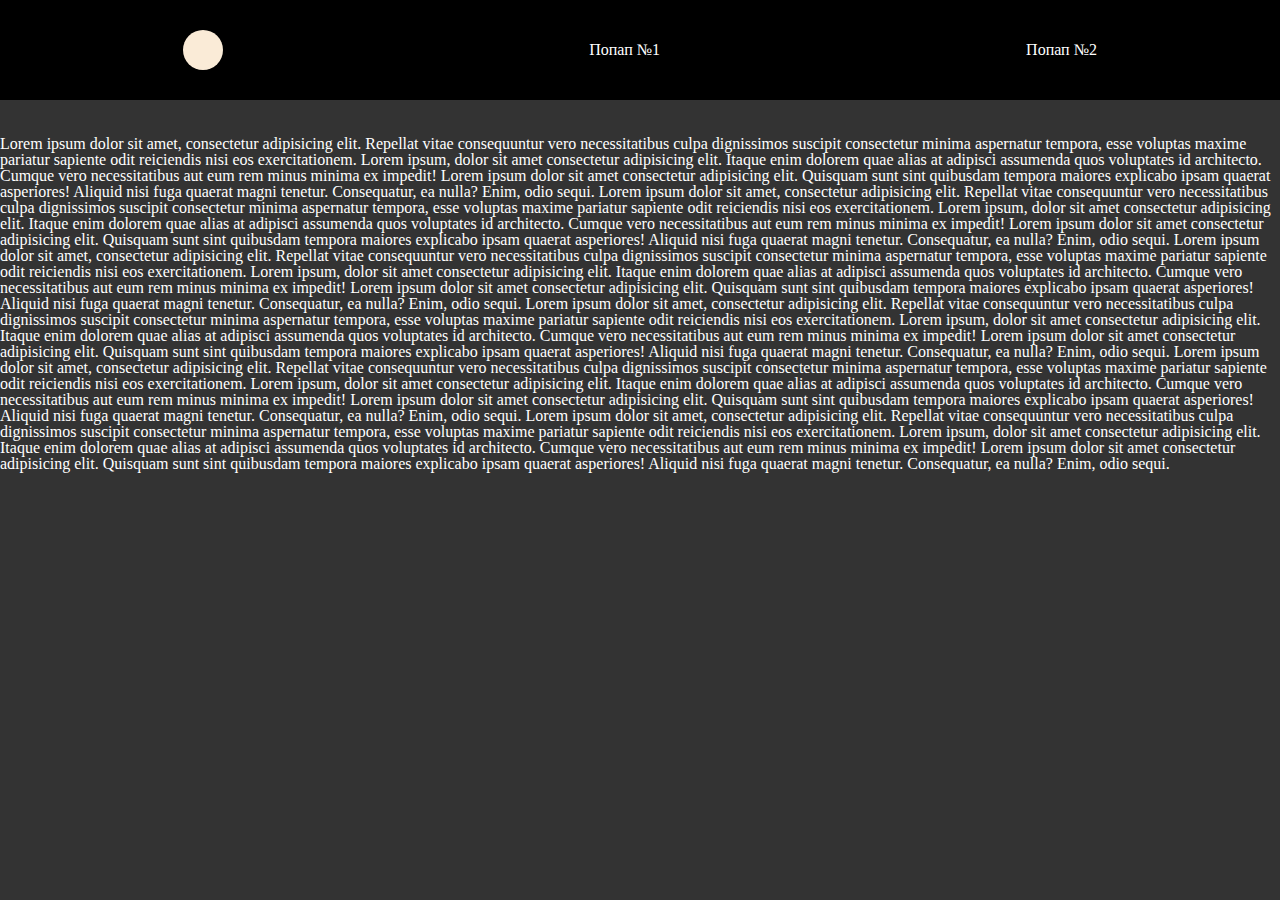
<file: index.html>
<!DOCTYPE html>
<html lang="en">

<head>
    <meta charset="UTF-8">
    <meta http-equiv="X-UA-Compatible" content="IE=edge">
    <meta name="viewport" content="width=device-width">
    <link rel="stylesheet" href="CSS/style.css">
    <title>Tabs</title>

</head>

<body class="">


    <div class="wrapper">
        <header id="header" class="header lock-padding">
            <div class="header__container _container">
                <a href="" class="header__logo"></a>
                <a href="#popup" class="header__phone popup-link"> Попап №1</a>
                <div class="popup__text"><a href="#popup_2" class="popup-link">Попап №2</a>
                </div>
        </header>
        <div class="content__body">
        </div>
        <div class="content">
            <div class="content__container _container">
                <section class="content__srction content__section_row">
                    <div class="content__body">
                        <div class="content__title">Попап</div>
                        <div class="popap__text">
                            Lorem ipsum dolor sit amet, consectetur adipisicing elit. Repellat vitae consequuntur vero
                            necessitatibus culpa dignissimos suscipit consectetur minima aspernatur tempora, esse
                            voluptas maxime pariatur sapiente odit reiciendis nisi eos exercitationem.
                            Lorem ipsum, dolor sit amet consectetur adipisicing elit. Itaque enim dolorem quae alias at
                            adipisci assumenda quos voluptates id architecto. Cumque vero necessitatibus aut eum rem
                            minus minima ex impedit!
                            Lorem ipsum dolor sit amet consectetur adipisicing elit. Quisquam sunt sint quibusdam
                            tempora maiores explicabo ipsam quaerat asperiores! Aliquid nisi fuga quaerat magni tenetur.
                            Consequatur, ea nulla? Enim, odio sequi.
                            Lorem ipsum dolor sit amet, consectetur adipisicing elit. Repellat vitae consequuntur vero
                            necessitatibus culpa dignissimos suscipit consectetur minima aspernatur tempora, esse
                            voluptas maxime pariatur sapiente odit reiciendis nisi eos exercitationem.
                            Lorem ipsum, dolor sit amet consectetur adipisicing elit. Itaque enim dolorem quae alias at
                            adipisci assumenda quos voluptates id architecto. Cumque vero necessitatibus aut eum rem
                            minus minima ex impedit!
                            Lorem ipsum dolor sit amet consectetur adipisicing elit. Quisquam sunt sint quibusdam
                            tempora maiores explicabo ipsam quaerat asperiores! Aliquid nisi fuga quaerat magni tenetur.
                            Consequatur, ea nulla? Enim, odio sequi.
                            Lorem ipsum dolor sit amet, consectetur adipisicing elit. Repellat vitae consequuntur vero
                            necessitatibus culpa dignissimos suscipit consectetur minima aspernatur tempora, esse
                            voluptas maxime pariatur sapiente odit reiciendis nisi eos exercitationem.
                            Lorem ipsum, dolor sit amet consectetur adipisicing elit. Itaque enim dolorem quae alias at
                            adipisci assumenda quos voluptates id architecto. Cumque vero necessitatibus aut eum rem
                            minus minima ex impedit!
                            Lorem ipsum dolor sit amet consectetur adipisicing elit. Quisquam sunt sint quibusdam
                            tempora maiores explicabo ipsam quaerat asperiores! Aliquid nisi fuga quaerat magni tenetur.
                            Consequatur, ea nulla? Enim, odio sequi.
                            Lorem ipsum dolor sit amet, consectetur adipisicing elit. Repellat vitae consequuntur vero
                            necessitatibus culpa dignissimos suscipit consectetur minima aspernatur tempora, esse
                            voluptas maxime pariatur sapiente odit reiciendis nisi eos exercitationem.
                            Lorem ipsum, dolor sit amet consectetur adipisicing elit. Itaque enim dolorem quae alias at
                            adipisci assumenda quos voluptates id architecto. Cumque vero necessitatibus aut eum rem
                            minus minima ex impedit!
                            Lorem ipsum dolor sit amet consectetur adipisicing elit. Quisquam sunt sint quibusdam
                            tempora maiores explicabo ipsam quaerat asperiores! Aliquid nisi fuga quaerat magni tenetur.
                            Consequatur, ea nulla? Enim, odio sequi.
                            Lorem ipsum dolor sit amet, consectetur adipisicing elit. Repellat vitae consequuntur vero
                            necessitatibus culpa dignissimos suscipit consectetur minima aspernatur tempora, esse
                            voluptas maxime pariatur sapiente odit reiciendis nisi eos exercitationem.
                            Lorem ipsum, dolor sit amet consectetur adipisicing elit. Itaque enim dolorem quae alias at
                            adipisci assumenda quos voluptates id architecto. Cumque vero necessitatibus aut eum rem
                            minus minima ex impedit!
                            Lorem ipsum dolor sit amet consectetur adipisicing elit. Quisquam sunt sint quibusdam
                            tempora maiores explicabo ipsam quaerat asperiores! Aliquid nisi fuga quaerat magni tenetur.
                            Consequatur, ea nulla? Enim, odio sequi.
                            Lorem ipsum dolor sit amet, consectetur adipisicing elit. Repellat vitae consequuntur vero
                            necessitatibus culpa dignissimos suscipit consectetur minima aspernatur tempora, esse
                            voluptas maxime pariatur sapiente odit reiciendis nisi eos exercitationem.
                            Lorem ipsum, dolor sit amet consectetur adipisicing elit. Itaque enim dolorem quae alias at
                            adipisci assumenda quos voluptates id architecto. Cumque vero necessitatibus aut eum rem
                            minus minima ex impedit!
                            Lorem ipsum dolor sit amet consectetur adipisicing elit. Quisquam sunt sint quibusdam
                            tempora maiores explicabo ipsam quaerat asperiores! Aliquid nisi fuga quaerat magni tenetur.
                            Consequatur, ea nulla? Enim, odio sequi.

                        </div>
                    </div>
                </section>
            </div>
        </div>

        <div class="popup" id="popup">
            <a href="#header" class="popap__area"></a>
            <div class="popup__body">
                <div class="popup__content">
                    <a href="#header" class="popup__close close-popup">X</a>
                    <div class="popup__title">Модальное окно №1</div>
                    <div class="popup__text"><a href="#popup_2" class="popup-link">Попап №2</a> ipsum dolor sit amet
                        consectetur adipisicing elit. Distinctio alias
                        non nesciunt aliquam reprehenderit optio quisquam enim! Expedita commodi reprehenderit repellat
                        quia dolore architecto veritatis corporis nobis quisquam! Veniam, dolorum?
                    </div>
                </div>
            </div>
        </div>
        <div class="popup" id="popup_2">
            <a href="#header" class="popap__area"></a>
            <div class="popup__body">
                <div class="popup__content">
                    <a href="#header" class="popup__close close-popup">X</a>
                    <div class="popup__title">Модальное окно №2</div>
                    <div class="popup__text"> ipsum dolor sit amet
                        consectetur adipisicing elit. Distinctio alias
                        non nesciunt aliquam reprehenderit optio quisquam enim! Expedita commodi reprehenderit repellat
                        quia dolore architecto veritatis corporis nobis quisquam! Veniam, dolorum?
                    </div>
                </div>
            </div>
        </div>
    </div>


    <script src="JS/script.js"></script>
</body>

</html>
</file>
<file: CSS/style.css>
@charset "UTF-8";
/* ========================== Обнуляющий стиль ================================================== */
@import "null.css";
/* ==============HEADER======================*/
@import "header.css";
/* ========================= Шрифты ==================================== */
/* ================================================================================== */
body.lock {
  overflow: hidden;
}

.wrapper {
  min-height: 100%;
  overflow: hidden;
  background-color: #333;
  color: #fff;
}

.popup {
  position: fixed;
  width: 100%;
  height: 100%;
  background-color: rgba(255, 255, 255, 0.638);
  top: 0;
  left: 0;
  opacity: 0;
  visibility: hidden;
  overflow-y: auto;
  overflow-x: hidden;
  -webkit-transition: 0.8s ease 0s;
  transition: 0.8s ease 0s;
}
.popup.open {
  opacity: 1;
  visibility: visible;
}

.popap__area {
  position: absolute;
  width: 100%;
  height: 100%;
  top: 0;
  left: 0;
  background-color: rgba(115, 230, 21, 0.51);
}

.popup__body {
  min-height: 100%;
  display: -webkit-box;
  display: -ms-flexbox;
  display: flex;
  -webkit-box-align: center;
      -ms-flex-align: center;
          align-items: center;
  -webkit-box-pack: center;
      -ms-flex-pack: center;
          justify-content: center;
  padding: 0px 10px;
}

.popup__content {
  background-color: #333;
  max-width: 800px;
  padding: 30px;
  position: relative;
}

.popup__close {
  position: absolute;
  top: 5px;
  right: 10px;
}

.popup__title {
  font-size: 40px;
  margin-bottom: 1em;
}

/*========================================*/
.popap__text {
  margin-top: 120px;
}
</file>
